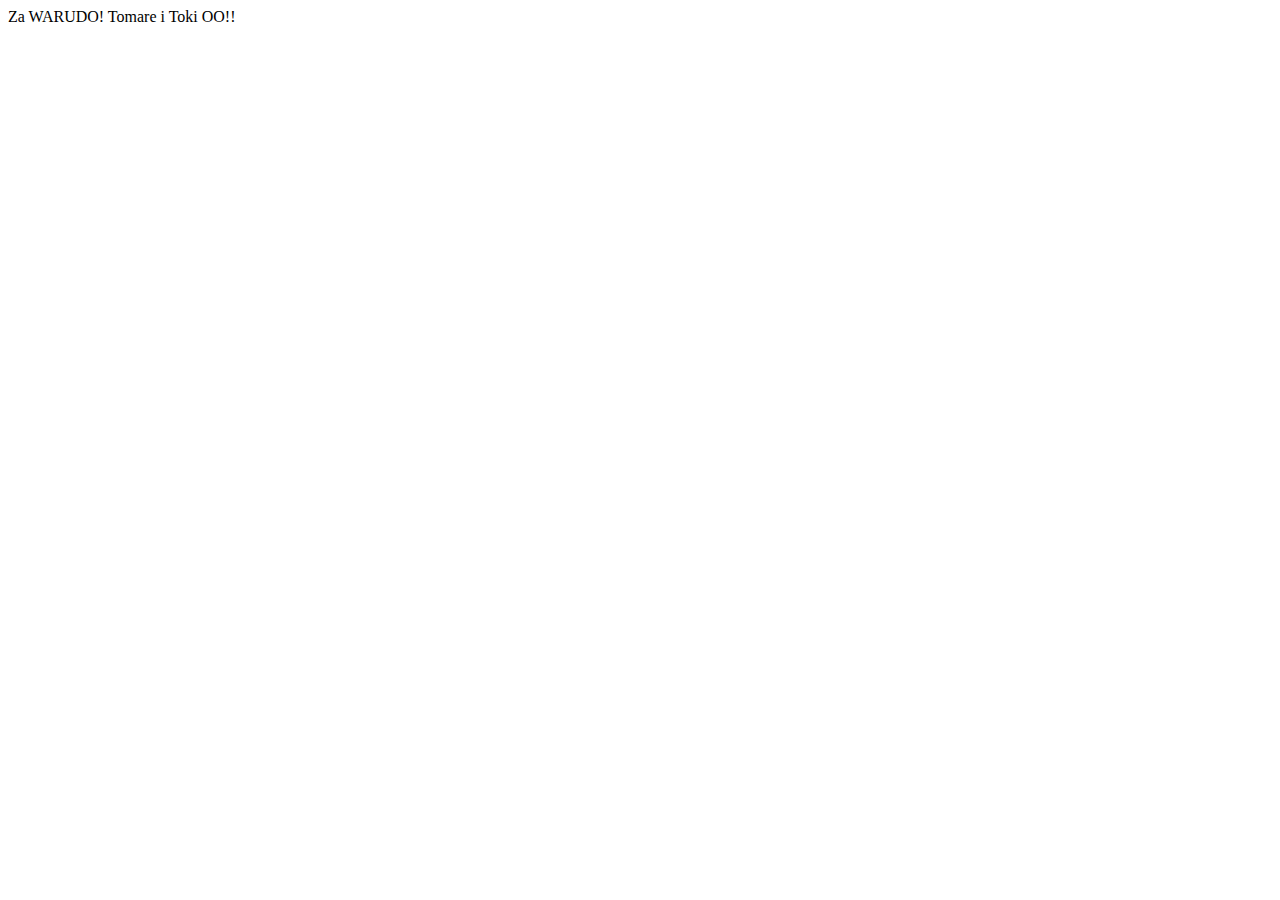
<file: week1/index.html>
<!DOCTYPE html>
<html lang="en">
<head>
    <meta charset="UTF-8">
    <meta name="viewport" content="width=device-width, initial-scale=1.0">
    <title>Ali's Universe</title>
</head>
<body>
    Za WARUDO! Tomare i Toki OO!!
</body>
</html>
</file>
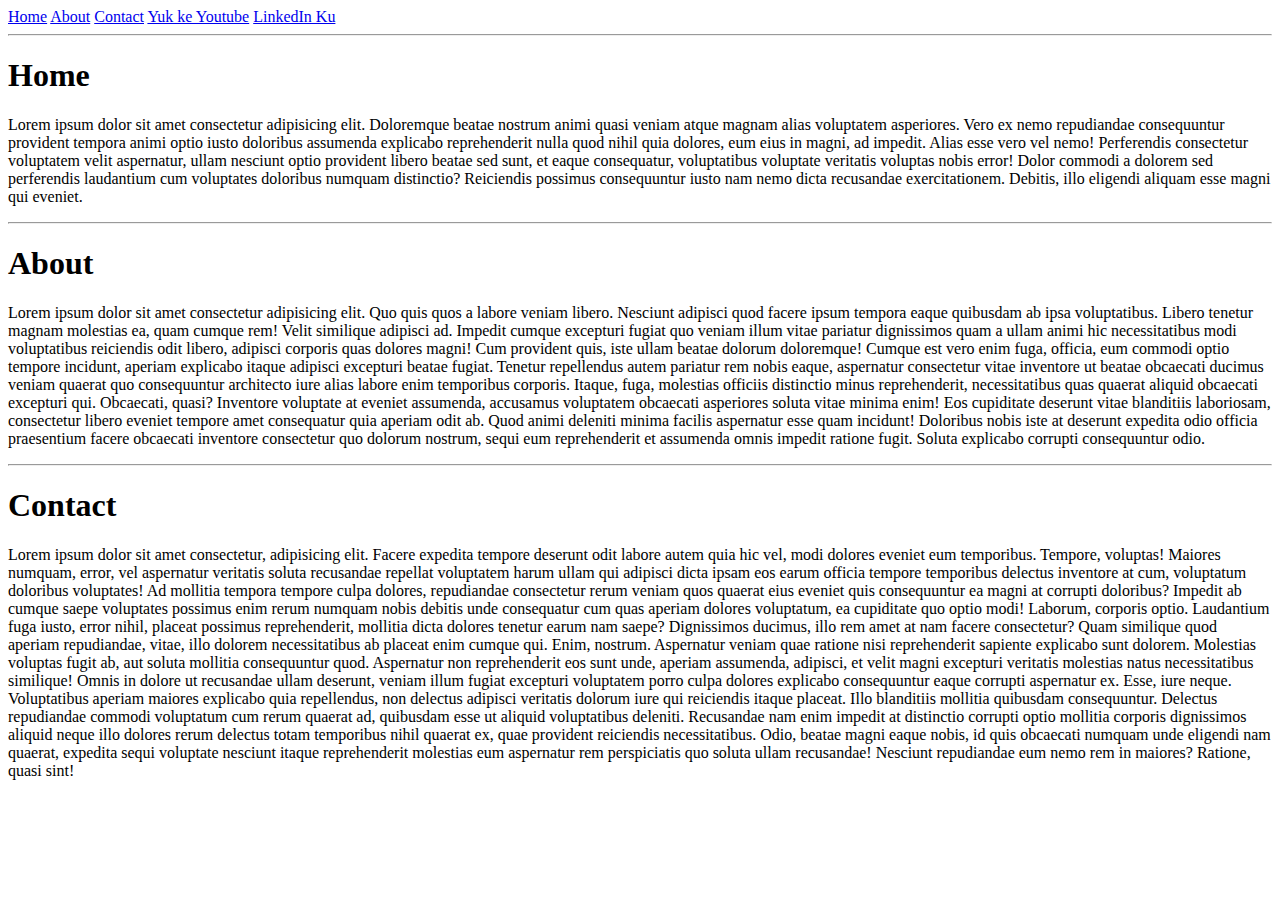
<file: week2/index.html>
<!DOCTYPE html>
<html lang="en">
<head>
    <meta charset="UTF-8">
    <meta name="viewport" content="width=device-width, initial-scale=1.0">
    <title>Document</title>
</head>
<body>
<div>
        <a href="home.html">Home</a>
        <a href="about.html">About</a>
        <a href="contact.html">Contact</a>
        <a href="https://www.youtube.com" target="_blank">Yuk ke Youtube</a>
        <a href="https://www.linkedin.com/in/muhammad-ali-mubaraq-said-26985829a/" target="_blank">LinkedIn Ku</a>
        <hr>
        <h1 id="home">Home</h1>
        <p>
        Lorem ipsum dolor sit amet consectetur adipisicing elit. Doloremque beatae nostrum animi quasi veniam atque magnam alias voluptatem asperiores. Vero ex nemo repudiandae consequuntur provident tempora animi optio iusto doloribus assumenda explicabo reprehenderit nulla quod nihil quia dolores, eum eius in magni, ad impedit. Alias esse vero vel nemo! Perferendis consectetur voluptatem velit aspernatur, ullam nesciunt optio provident libero beatae sed sunt, et eaque consequatur, voluptatibus voluptate veritatis voluptas nobis error! Dolor commodi a dolorem sed perferendis laudantium cum voluptates doloribus numquam distinctio? Reiciendis possimus consequuntur iusto nam nemo dicta recusandae exercitationem. Debitis, illo eligendi aliquam esse magni qui eveniet.
        </p>
        <hr>
        <h1 id="about">About</h1>
        <p>
        Lorem ipsum dolor sit amet consectetur adipisicing elit. Quo quis quos a labore veniam libero. Nesciunt adipisci quod facere ipsum tempora eaque quibusdam ab ipsa voluptatibus. Libero tenetur magnam molestias ea, quam cumque rem! Velit similique adipisci ad. Impedit cumque excepturi fugiat quo veniam illum vitae pariatur dignissimos quam a ullam animi hic necessitatibus modi voluptatibus reiciendis odit libero, adipisci corporis quas dolores magni! Cum provident quis, iste ullam beatae dolorum doloremque! Cumque est vero enim fuga, officia, eum commodi optio tempore incidunt, aperiam explicabo itaque adipisci excepturi beatae fugiat. Tenetur repellendus autem pariatur rem nobis eaque, aspernatur consectetur vitae inventore ut beatae obcaecati ducimus veniam quaerat quo consequuntur architecto iure alias labore enim temporibus corporis. Itaque, fuga, molestias officiis distinctio minus reprehenderit, necessitatibus quas quaerat aliquid obcaecati excepturi qui. Obcaecati, quasi? Inventore voluptate at eveniet assumenda, accusamus voluptatem obcaecati asperiores soluta vitae minima enim! Eos cupiditate deserunt vitae blanditiis laboriosam, consectetur libero eveniet tempore amet consequatur quia aperiam odit ab. Quod animi deleniti minima facilis aspernatur esse quam incidunt! Doloribus nobis iste at deserunt expedita odio officia praesentium facere obcaecati inventore consectetur quo dolorum nostrum, sequi eum reprehenderit et assumenda omnis impedit ratione fugit. Soluta explicabo corrupti consequuntur odio.
        </p>
        <hr>
        <h1 id="contact">Contact</h1>
        <p>
        Lorem ipsum dolor sit amet consectetur, adipisicing elit. Facere expedita tempore deserunt odit labore autem quia hic vel, modi dolores eveniet eum temporibus. Tempore, voluptas! Maiores numquam, error, vel aspernatur veritatis soluta recusandae repellat voluptatem harum ullam qui adipisci dicta ipsam eos earum officia tempore temporibus delectus inventore at cum, voluptatum doloribus voluptates! Ad mollitia tempora tempore culpa dolores, repudiandae consectetur rerum veniam quos quaerat eius eveniet quis consequuntur ea magni at corrupti doloribus? Impedit ab cumque saepe voluptates possimus enim rerum numquam nobis debitis unde consequatur cum quas aperiam dolores voluptatum, ea cupiditate quo optio modi! Laborum, corporis optio. Laudantium fuga iusto, error nihil, placeat possimus reprehenderit, mollitia dicta dolores tenetur earum nam saepe? Dignissimos ducimus, illo rem amet at nam facere consectetur? Quam similique quod aperiam repudiandae, vitae, illo dolorem necessitatibus ab placeat enim cumque qui. Enim, nostrum. Aspernatur veniam quae ratione nisi reprehenderit sapiente explicabo sunt dolorem. Molestias voluptas fugit ab, aut soluta mollitia consequuntur quod. Aspernatur non reprehenderit eos sunt unde, aperiam assumenda, adipisci, et velit magni excepturi veritatis molestias natus necessitatibus similique! Omnis in dolore ut recusandae ullam deserunt, veniam illum fugiat excepturi voluptatem porro culpa dolores explicabo consequuntur eaque corrupti aspernatur ex. Esse, iure neque. Voluptatibus aperiam maiores explicabo quia repellendus, non delectus adipisci veritatis dolorum iure qui reiciendis itaque placeat. Illo blanditiis mollitia quibusdam consequuntur. Delectus repudiandae commodi voluptatum cum rerum quaerat ad, quibusdam esse ut aliquid voluptatibus deleniti. Recusandae nam enim impedit at distinctio corrupti optio mollitia corporis dignissimos aliquid neque illo dolores rerum delectus totam temporibus nihil quaerat ex, quae provident reiciendis necessitatibus. Odio, beatae magni eaque nobis, id quis obcaecati numquam unde eligendi nam quaerat, expedita sequi voluptate nesciunt itaque reprehenderit molestias eum aspernatur rem perspiciatis quo soluta ullam recusandae! Nesciunt repudiandae eum nemo rem in maiores? Ratione, quasi sint!
        </p>
</div>
</body>
</html>
</file>
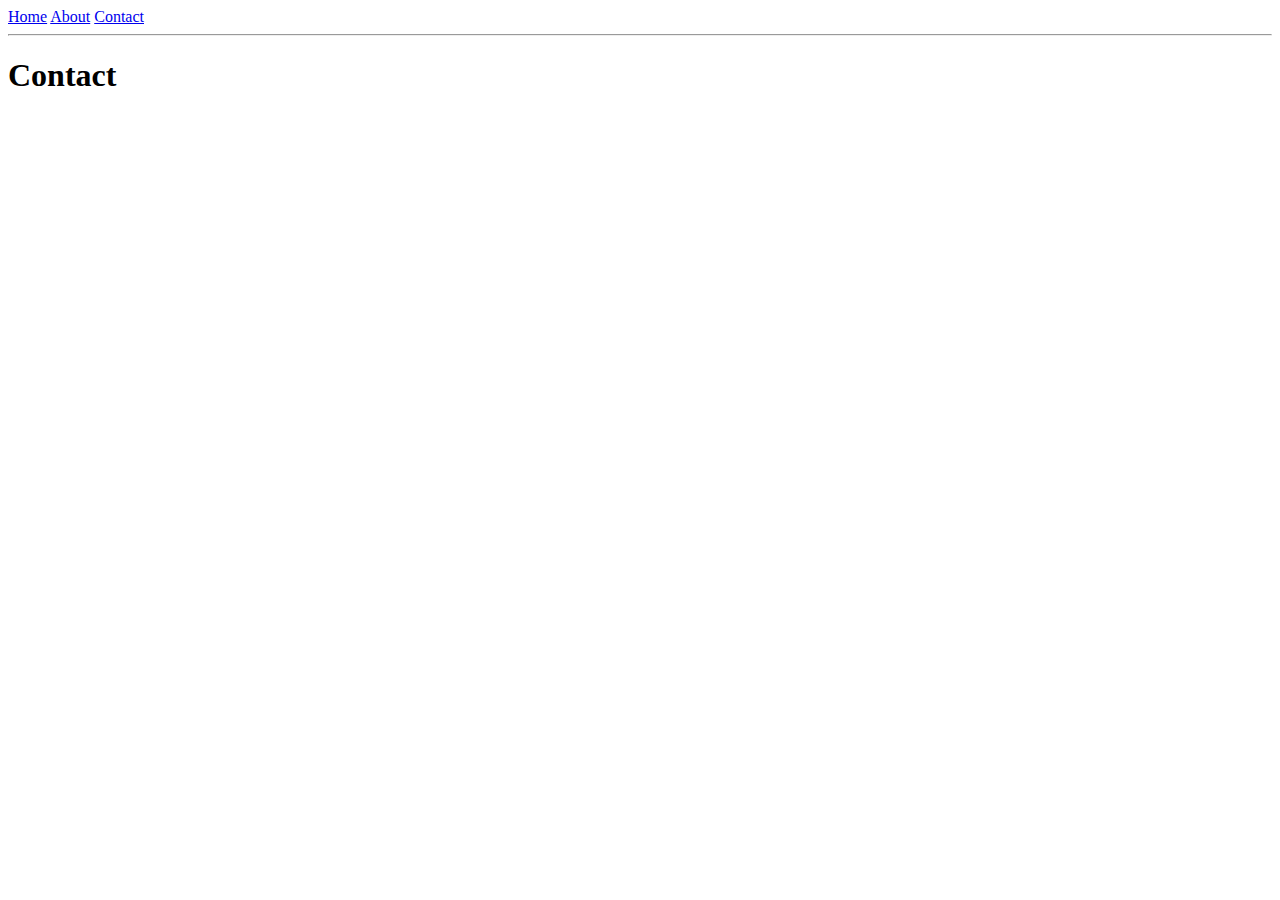
<file: week2/contact.html>
<!DOCTYPE html>
<html lang="en">
<head>
    <meta charset="UTF-8">
    <meta name="viewport" content="width=device-width, initial-scale=1.0">
    <title>Document</title>
</head>
<body>
<div>
    <a href="home.html">Home</a>
    <a href="about.html">About</a>
    <a href="#contact.html">Contact</a>
</div>
<hr>
<h1>Contact</h1>
</body>
</html>
</file>
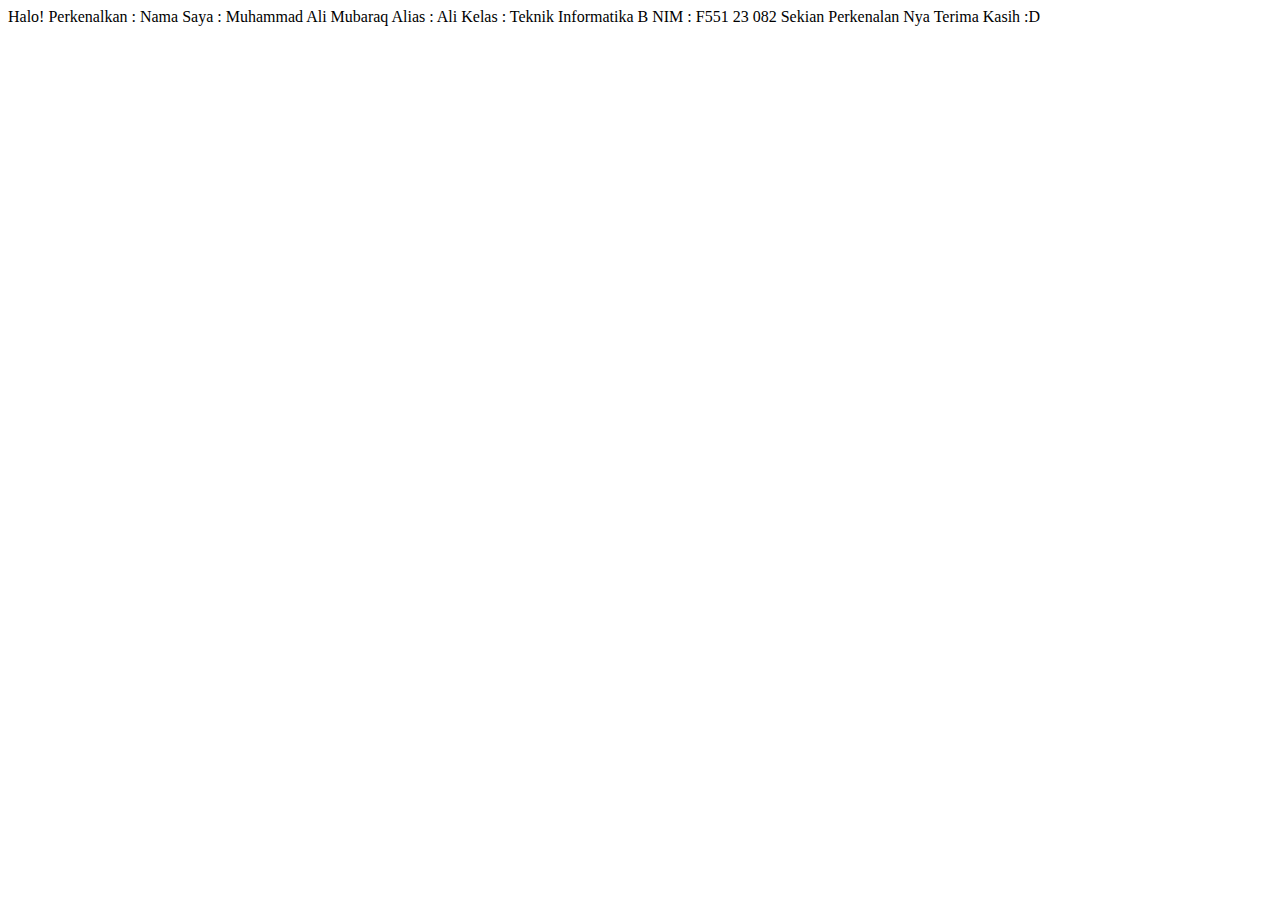
<file: week2/index1.html>
<!DOCTYPE html>
<html lang="en">
<head>
    <meta charset="UTF-8">
    <meta name="viewport" content="width=device-width, initial-scale=1.0">
    <title>Document</title>
</head>
<body>
    Halo! Perkenalkan :
    Nama Saya : Muhammad Ali Mubaraq
    Alias : Ali
    Kelas : Teknik Informatika B
    NIM : F551 23 082
    Sekian Perkenalan Nya
    Terima Kasih :D
</body>
</html>
</file>
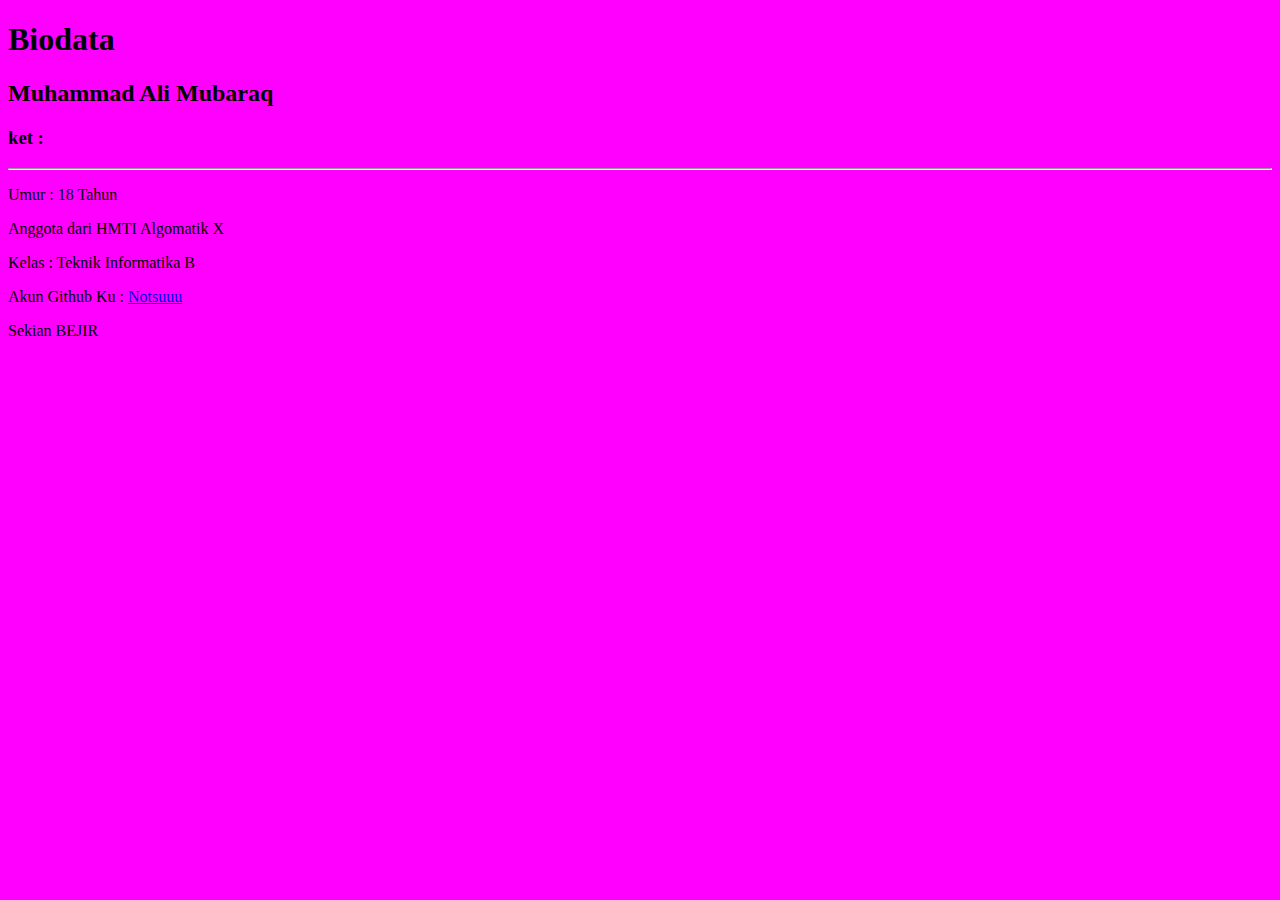
<file: week2/praktikweek2.html>
<!DOCTYPE html>
<html lang="en">
<head>
    <meta charset="UTF-8">
    <meta name="viewport" content="width=device-width, initial-scale=1.0">
    <title>Another Day</title>
</head>
<header>
    <h1>Biodata</h1>
</header>

<body bgcolor="magenta">
<div>
    <h2>Muhammad Ali Mubaraq</h2>
    <h3>ket :</h3>
    <hr>
    <p>Umur : 18 Tahun</p>
    <p>Anggota dari HMTI Algomatik X</p>
    <p>Kelas : Teknik Informatika B</p>
    <p>Akun Github Ku : <a href="https://github.com/Notsuuu/Programming_Tadulako">Notsuuu</a></p>
    <P>Sekian BEJIR</P>
</div>
</body>
</html>
</file>
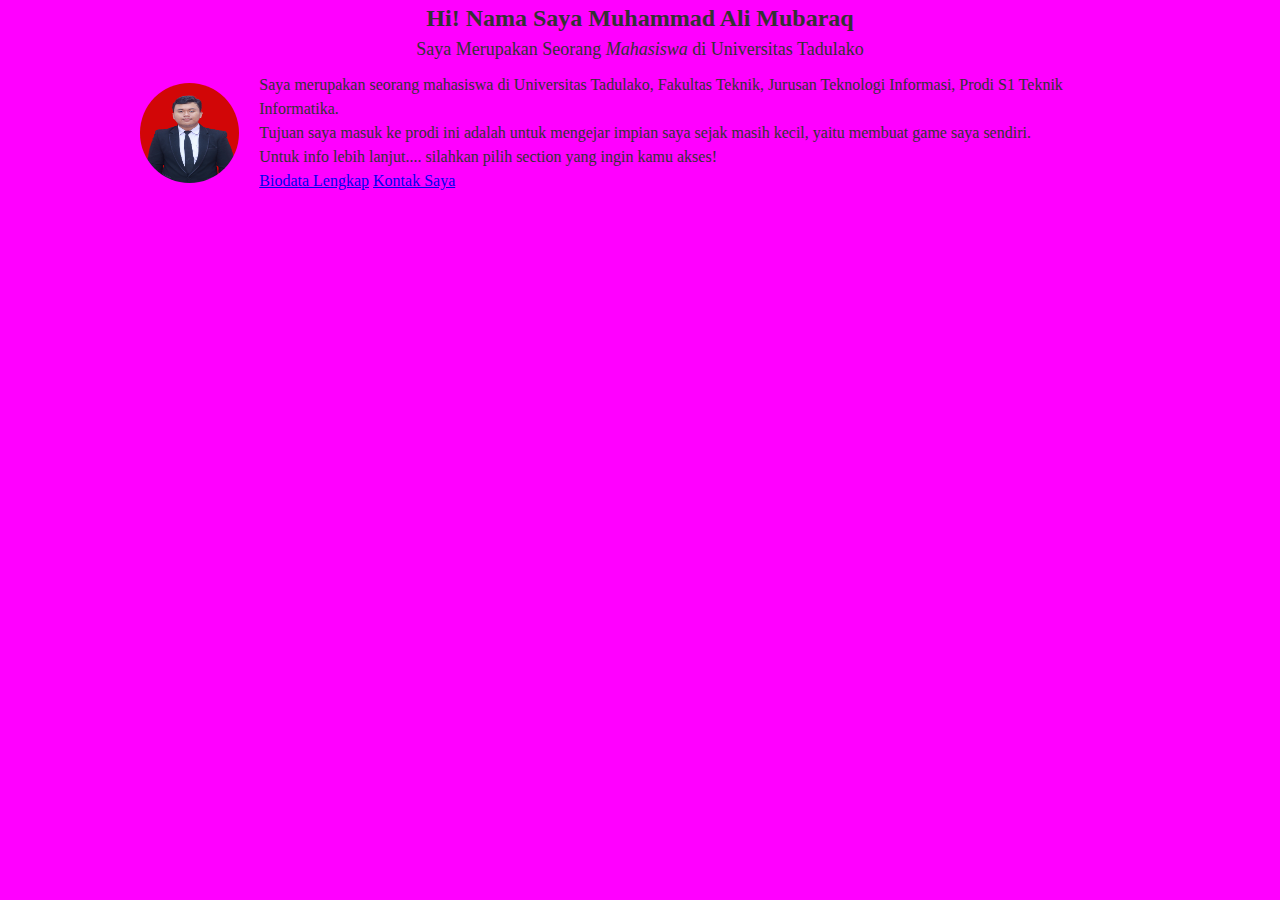
<file: week3/tugas.html>
<!DOCTYPE html>
<html lang="id">
<head>
  <meta charset="UTF-8">
  <meta name="viewport" content="width=device-width, initial-scale=1.0">
  <title>Curriculum Vitae - Muhammad Ali Mubaraq</title>
  <link rel="stylesheet" href="style.css">
</head>
<body bgcolor="magenta">
  <div class="container">
    <header>
      <h1>Hi! Nama Saya Muhammad Ali Mubaraq</h1>
      <p>Saya Merupakan Seorang <i>Mahasiswa</i> di Universitas Tadulako</p>
    </header>
    <main>
      <section class="profil">
        <img src="source/profil.jpg" alt="Foto Profil">
        <div>
        <p>
          Saya merupakan seorang mahasiswa di Universitas Tadulako, Fakultas Teknik, Jurusan Teknologi Informasi, Prodi S1 Teknik Informatika. 
        </p>
        <p>
          Tujuan saya masuk ke prodi ini adalah untuk mengejar impian saya sejak masih kecil, yaitu membuat game saya sendiri.
        </p>
        <p>
          Untuk info lebih lanjut.... silahkan pilih section yang ingin kamu akses!
        </p>
        <a href="tugas2.html">Biodata Lengkap</a>
        <a href="tugas3.html">Kontak Saya</a>
      </div>
      </section>
</body>
</html>
</file>
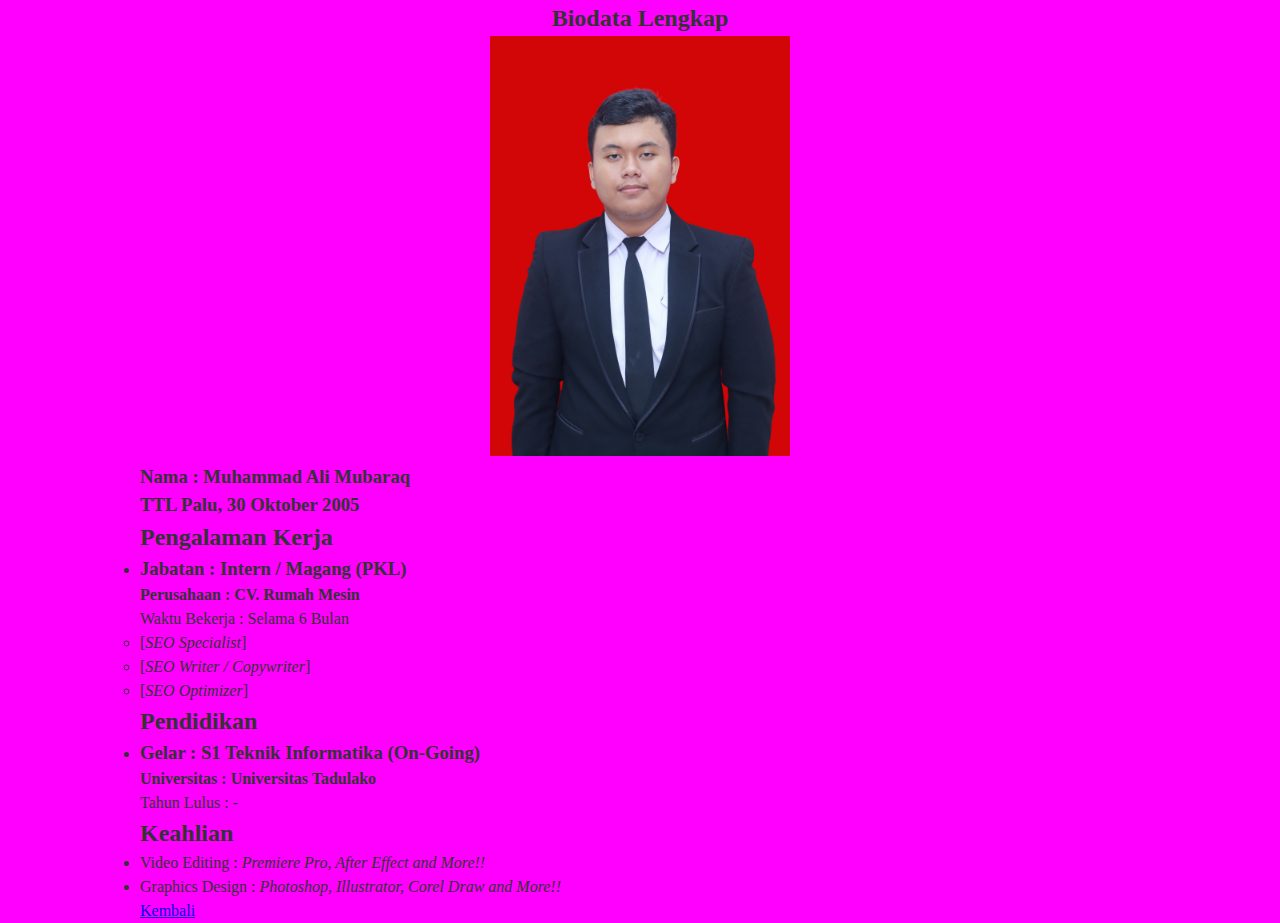
<file: week3/tugas2.html>
<!DOCTYPE html>
<html lang="id">
<head>
  <meta charset="UTF-8">
  <meta name="viewport" content="width=device-width, initial-scale=1.0">
  <link rel="stylesheet" href="style.css">
</head>
<body bgcolor="magenta">
    <div class="container">
      <header>
        <h1>Biodata Lengkap</h1>
        <img src="source/profil.jpg" width="300">
      </header>
     <section class="Biodata">
        <div>
            <h3>
                <p>
                    Nama : Muhammad Ali Mubaraq
                </p>
                <p>
                    TTL  Palu, 30 Oktober 2005
                </p>
            </h3>
        </div>
     </section>
     <section class="pengalaman">
        <h2>Pengalaman Kerja</h2>
        <ul>
          <li>
            <h3>Jabatan : Intern / Magang (PKL)</h3>
            <h4>Perusahaan : CV. Rumah Mesin</h4>
            <p>Waktu Bekerja : Selama 6 Bulan</p>
            <ul>
              <li>[<i>SEO Specialist</i>]</li>
              <li>[<i>SEO Writer / Copywriter</i>]</li>
              <li>[<i>SEO Optimizer</i>]</li>
            </ul>
          </li>
        </ul>
      </section>
      <section class="pendidikan">
        <h2>Pendidikan</h2>
        <ul>
          <li>
            <h3>Gelar : S1 Teknik Informatika (On-Going)</h3>
            <h4>Universitas : Universitas Tadulako</h4>
            <p>Tahun Lulus : -</p>
          </li>
        </ul>
      </section>
      <section class="keahlian">
        <h2>Keahlian</h2>
        <ul>
          <li>Video Editing : <i>Premiere Pro, After Effect and More!!</i></li>
          <li>Graphics Design : <i>Photoshop, Illustrator, Corel Draw and More!!</i></li>
        </ul>
      </section>
    </main>
    <a href="tugas.html">Kembali</a>
  </div>
</file>
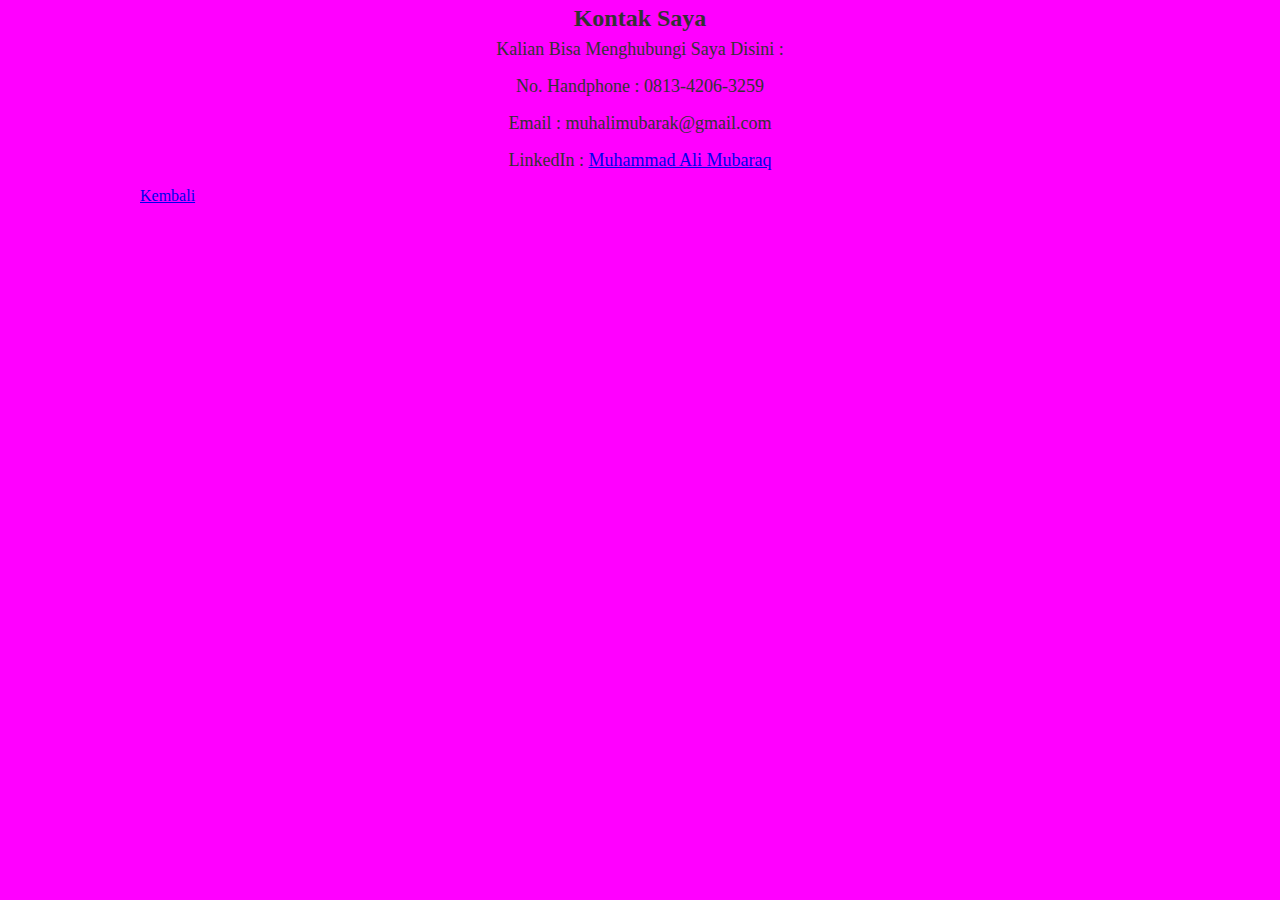
<file: week3/tugas3.html>
<!DOCTYPE html>
<html lang="id">
<head>
  <meta charset="UTF-8">
  <meta name="viewport" content="width=device-width, initial-scale=1.0">
  <title>Curriculum Vitae - Muhammad Ali Mubaraq</title>
  <link rel="stylesheet" href="style.css">
</head>
<body bgcolor="magenta">
  <div class="container">
    <header>
      <h1>Kontak Saya</h1>
      <p>Kalian Bisa Menghubungi Saya Disini :</p>
      <p>No. Handphone : 0813-4206-3259</p>
      <p>Email : muhalimubarak@gmail.com</p>
      <p>LinkedIn : <a href="https://www.linkedin.com/in/muhammad-ali-mubaraq-s-26985829a/">Muhammad Ali Mubaraq</a></p>
    </header>
    <a href="tugas.html">Kembali</a>
</body>
</html>
</file>
<file: week3/style.css>
* {
    margin: 0;
    padding: 0;
    box-sizing: border-box;
  }
  
  body {
    font-family: 'Times New Roman', Times, serif;
    font-size: 16px;
    line-height: 1.5;
    color: #333;
  }
  
  .container {
    width: 90%;
    max-width: 1000px;
    margin: 0 auto;
  }
  
  header {
    text-align: center;
  }
  
  header h1 {
    font-size: 24px;
    margin-top: 0;
  }
  
  header p {
    font-size: 18px;
    margin-bottom: 10px;
  }
  
  .profil {
    display: flex;
    align-items: center;
    margin-bottom: 20px;
  }
  
  .profil img {
    width: 100px;
    height: 100px;
    border-radius: 50%;
    margin-right: 20px;
  }
  
  .profil p {
    font-size: 16px;
    line-height: 1.5;
  }
  
  .kontak
</file>
